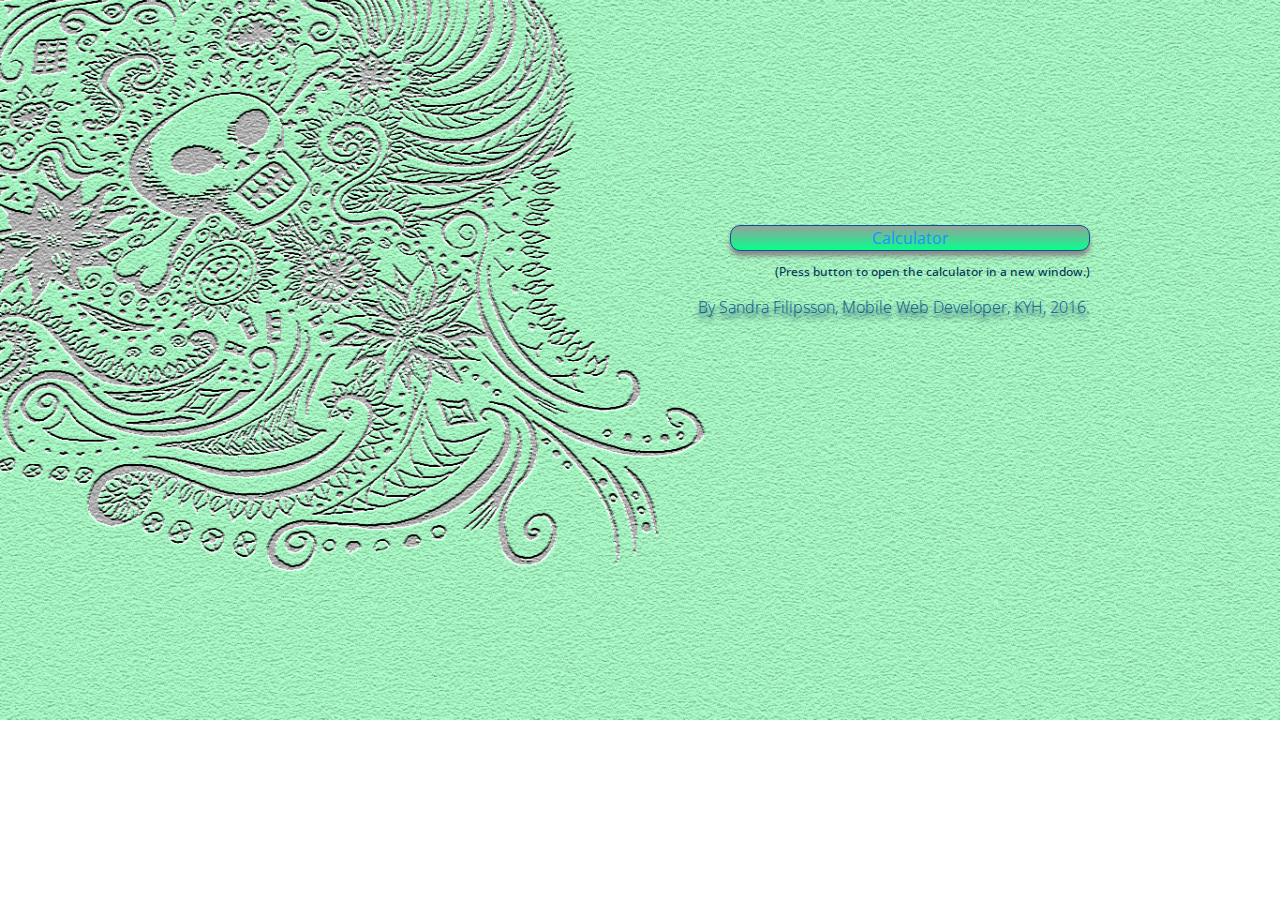
<file: index.html>
<!doctype html>
<html>
<head>
<meta charset="UTF-8">
<!--mobile-->
<meta name="viewport" content="width=device-width, initial-scale=1.0">
<title>calculator</title>
<!--link to extern css-->
<link rel="stylesheet" href="css/_reset.css">
<link rel="stylesheet" href="css/style.css">
<!--link to fonts in tha cloud-->
<link href='https://fonts.googleapis.com/css?family=Open+Sans:400,700,400italic,300' rel='stylesheet' type='text/css'>

</head>
<body>

<!-- JavaScript och Programmeringsmetodik -->
<!-- Coursework Assignment 1 (CW1) --> 
<!-- Teacher : Jason De Donno -->
<!-- By: Sandra Filipsson, MWD 2015 -->
<!-- Date: 2016-02-23 -->

<!--________main________-->

<div id="surrounder">
    <button id="onClick"><a href="#">Calculator</a></button>
    <p id="small">(Press button to open the calculator in a new window.)</p>
</div>

<!--________footer________-->

<footer class="foot">   
      <p>By Sandra Filipsson, Mobile Web Developer, KYH, 2016.</p>
</footer>

<script type="text/javascript" src="js/calculator.js"></script>

</body>
</html>
</file>
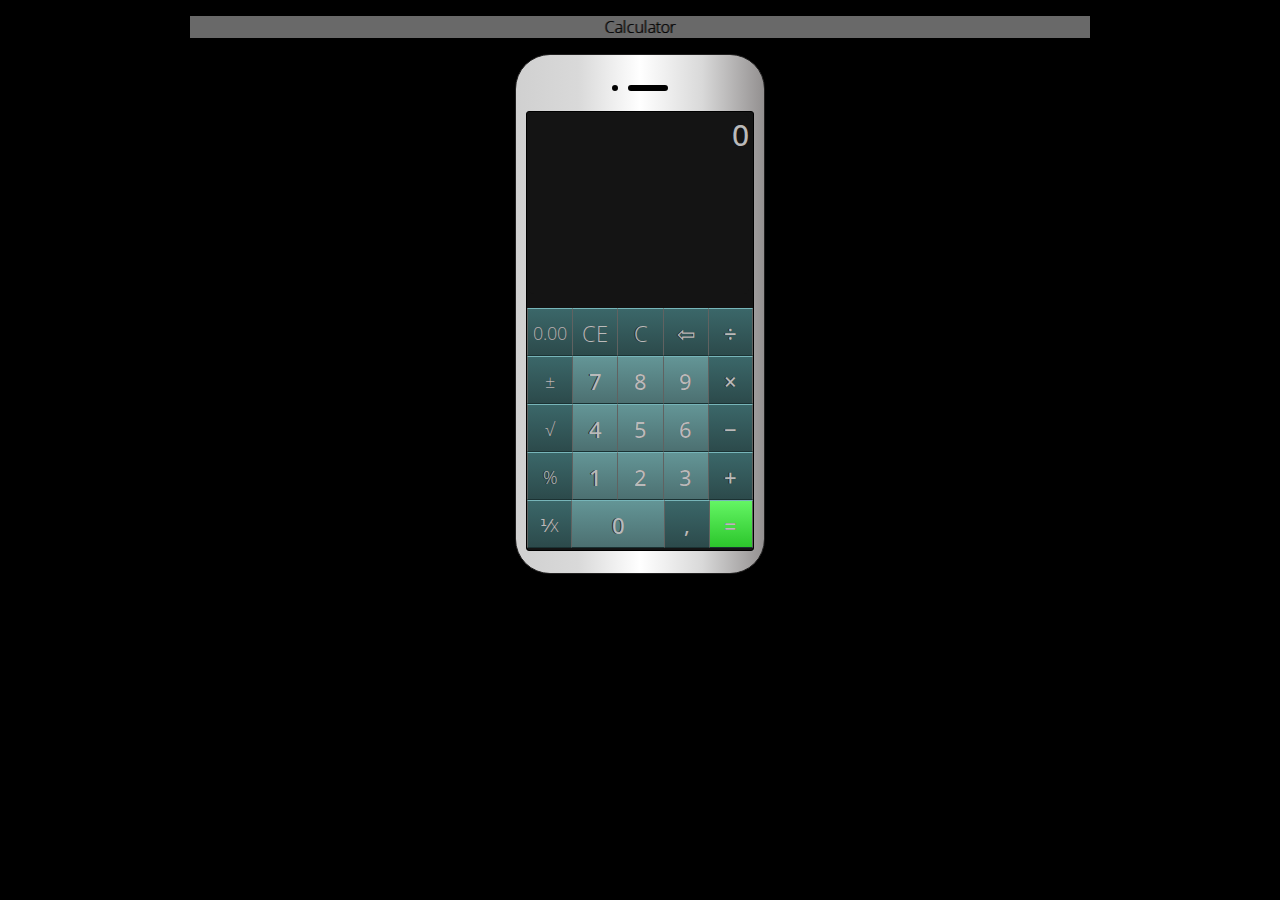
<file: calculator.html>
<!doctype html>
<html>
<head>
<meta charset="UTF-8">
<!--mobile-->
<meta name="viewport" content="width=device-width, initial-scale=1.0">
<title>calculator</title>
<!--link to extern css-->
<link rel="stylesheet" href="css/_reset.css">
<link rel="stylesheet" href="css/calculator.css">
<!--link to fonts in tha cloud-->
<link href='https://fonts.googleapis.com/css?family=Open+Sans:400,700,400italic,300' rel='stylesheet' type='text/css'>
</head>
<body>

<!-- JavaScript och Programmeringsmetodik -->
<!-- Coursework Assignment 1 (CW1) --> 
<!-- Teacher : Jason De Donno -->
<!-- By: Sandra Filipsson, MWD 2015 -->
<!-- Date: 2016-02-23 -->

<!--________header________-->

<header id="head">
<p>Calculator</p>
</header>
    
<!--________calculator________-->

<div id="frame">
    <div id="speaker01"></div><div id="speaker02"></div>                                <!--for styling-->
     <div id="blackScreen">                                                             <!--for styling-->
        <div id="screentag">0</div>                                                        <!--for outputing numbers/signs-->
        <div id="round" class="extras buttons" title="2 decimals"><p>0.00</p></div>                               <!--buttons vid different id-->
        <div id="CE" class="deletes buttons" title="Remove last position"><p>CE</p></div>
        <div id="C" class="deletes buttons" title="Remove all"><p>C</p></div>
        <div id="backspace" class="deletes buttons" title="Remove last litteral"><p>&#8678;</p></div>
        <div id="divied" class="operators buttons" title="Divide"><p>	
&#247;</p></div>
        
        <div id="plusminus" class="extras buttons" title="Plus&Minus"><p>&#177;</p></div>
        <div id="seven" class="numbers buttons" title="Seven"><p>7</p></div>
        <div id="eight" class="numbers buttons" title="Eight"><p>8</p></div>
        <div id="nine" class="numbers buttons" title="Nine"><p>9</p></div>
        <div id="multiply" class="operators buttons" title="Multiply"><p>&#215;</p></div>
        
        <div id="sqrt" class="extras buttons" title="Square root"><p>	
&#8730;</p></div>
        <div id="four" class="numbers buttons" title="Four"><p>4</p></div>
        <div id="five" class="numbers buttons" title="Five"><p>5</p></div>
        <div id="six" class="numbers buttons" title="Six"><p>6</p></div>
        <div id="minus" class="operators buttons" title="Minus"><p>&#8722;</p></div>
        
        <div id="percent" class="extras buttons" title="Percent of"><p>	
&#37;</p></div>
        <div id="one" class="numbers buttons" title="One"><p>1</p></div>
        <div id="two" class="numbers buttons" title="Two"><p>2</p></div>
        <div id="three" class="numbers buttons" title="Three"><p>3</p></div>
        <div id="plus" class="operators buttons" title="Plus"><p>&#43;</p></div>
        
        <div id="one/x" class="extras buttons" title="Raised to"><p>&#8543;x</p></div>
        <div id="zero" class="numbers buttons" title="Zero"><p>0</p></div>
        <div id="comma" class="operators buttons" title="Point"><p>&#44;</p></div>
        <div id="equal" class="operators buttons" title="Equal to"><p>&#61;</p></div>
    </div>
  <div id="button"></div>                                                              <!--for styling-->
</div>

<script type="text/javascript" src="js/calculator.js"></script>                           <!--fetching js script-->

</body>
</html>
</file>
<file: css/style.css>
/* JavaScript och Programmeringsmetodik */
/* Coursework Assignment 1 (CW1) */ 
/* Teacher : Jason De Donno */ 
/* By: Sandra Filipsson, MWD 2015 */
/* Date: 2016-02-23 */

/*all comments on this page is written on the row above the code in question*/

@charset "UTF-8";
* {
   box-sizing:border-box;
}

/* declare rules/design for the hole page*/

body { 
    font-family: "Lucida Sans Unicode", 'Open Sans', sans-serif; 
    background: black;
    width: 100%;
    height: 100%;
    max-width: 900px;
    margin-left: auto;
    margin-right: auto;
    -webkit-animation: bugfix infinite 1s; 
    background: url(../img/pattern02.jpg);
    background-position: top left;
    background-size: 100% auto;
    background-repeat: no-repeat;
    text-align: right;
    }

@-webkit-keyframes bugfix { from {padding:0;} to {padding:0;} }

/*________(groups button and text)________*/

#surrounder {
    margin-top: 25%;
}

/*________text styling________*/

p {
    text-shadow: 0px 5px 5px #053558;
    }

/*________smal text styling________*/

#small {
    color: #053558;
    font-size: 12px;
    font-weight: 500;
    text-shadow: none;
    }

/*________button to open Calculator________*/

#onClick {
    color: #09568e;
    width: 40%;
    height: auto;
    border: 1px solid #09568e;
    border-radius: 10px;
    background: grey;
    background-image: -webkit-linear-gradient(top, #96a09b, #07ff8d);
    background-image: linear-gradient(to bottom, #96a09b, #07ff8d);
    box-shadow: 0px 5px 5px #888888;
    }

/*________footer________*/

.foot {
    color:#09568e;
    width: 100%;
    position: relative;
    bottom: 0px;
    height:20%;
    }
</file>
<file: css/calculator.css>
/* JavaScript och Programmeringsmetodik */
/* Coursework Assignment 1 (CW1) */ 
/* Teacher : Jason De Donno */ 
/* By: Sandra Filipsson, MWD 2015 */
/* Date: 2016-02-23 */

/*all comments on this page is written on the row above the code in question*/

@charset "UTF-8";
* {
   box-sizing:border-box;
}

/* __________________________________________________________declare rules/design for the hole page */

body { 
    font-family: "Lucida Sans Unicode", 'Open Sans', sans-serif; 
    background-color: black;
    width: 100%;
    height: 100%;
    max-width: 900px;
    margin-left: auto;
    margin-right: auto;
    -webkit-animation: bugfix infinite 1s; 
    }
@-webkit-keyframes bugfix { from {padding:0;} to {padding:0;} }

/* _________________________________________________________text and link rules/design for the hole page */

p {
    text-shadow: -0.5px -0.5px #2a2a2a;
    }
a {
    color: #2cc62c;
    font-weight: 600;
    font-size: 13px;
    }

/* ________________________________________________________________header */

#head {  
    background-color: dimgray;
    text-align: center;
    padding-top: auto;
    padding-bottom: auto;
    }

/* ________________________________________________________________styling of surronding div(iphone look) */

#frame {
    width: 250px;
    height: 520px;
    background-image: -webkit-linear-gradient(left, #d0d0d0, #d9d9d9, #ffffff, #d9d9d9, #939090);
    background-image: linear-gradient(to right, #d0d0d0, #d9d9d9, #ffffff, #d9d9d9, #939090);
    border-radius: 35px;
    margin: auto;
    margin-top: 10px;
    margin-bottom: 10px;
    padding: 10px;
    padding-top: 30px;
    padding-bottom: 120px;
    border: 1px solid #212020;
    display: -webkit-box;
    display: -webkit-flex;
    display: -ms-flexbox;
    display: flex;
    -webkit-flex-flow: row wrap;
    -ms-flex-flow: row wrap;
    flex-flow: row wrap;
    }

/* ________________________________________________________________styling of textarea(screen output) */

#blackScreen {
    display: -webkit-box;
    display: -webkit-flex;
    display: -ms-flexbox;
    display: flex;
    -webkit-flex-wrap: wrap;
    -ms-flex-wrap: wrap;
    flex-wrap: wrap;
    width: 100%;
    max-width: 240px;
    height: 440px;
    margin: auto;
    border: 1px solid black;
    background-color: #141414;
    border-radius: 3px;
    padding-bottom: 2px;
    -webkit-flex: 5 0 100%;
    -ms-flex: 5 0 100%;
    flex: 5 0 100%;
    }
#screentag{
    border: 0px;
    border-radius: 5px;
    margin: 1%;
    margin-bottom: 0%;
    padding-bottom: 0%;
    font-size: 30px;
    font-weight: 500;
    color: #bababa;
    -webkit-transition: all 0.30s ease-in-out;
    -moz-transition: all 0.30s ease-in-out;
    -ms-transition: all 0.30s ease-in-out;
    -o-transition: all 0.30s ease-in-out;
    outline:none;
    width: 220px;
    max-width: 220px;
    height: 180px;
    background-color: #141414;
    text-align: right;
    resize: none;
    word-wrap: break-word; /* for new break row when printing numbers in one section whiteout space, so it doesn't go out of div */
    }
#screentag:focus{
    box-shadow: 0 0 4px #0aff4c;
    border: 0,2px solid #0aff4c;
    background-color: #141313;
    }

/* ________________________________________________________________styling of buttons(divs) */

.buttons {
    display: -webkit-box;  
    display: -webkit-flex;  
    display: -ms-flexbox;  
    display: flex;
    -webkit-box-flex: 1;
    -webkit-flex: 1 0 19%;
    -ms-flex: 1 0 19%;
    flex: 1 0 19%;
    background: #4c7071;
    background-image: -webkit-linear-gradient(top, #639596 0%, #4c7071 100%);
    background-image: linear-gradient(to bottom, #639596 0%, #4c7071 100%);
    -webkit-box-pack: space-around;
    -webkit-justify-content: space-around;
    -ms-flex-pack: space-around;
    justify-content: space-around;
    padding: auto;
    padding-top: 1%;
    margin: 0%;
    border-left: 0.2px solid #606261;
    border-top: 1px solid #77b5b9;
    border-bottom: 0.5px solid #1b3233;
    }
.buttons:hover {
    background-image: none;
    cursor: pointer;
    }
.numbers p{
    color: #bababa;
    font-size: 22px;
    font-weight: 500;
    margin: auto;
    }
.operators p{
    color: #bababa;
    font-size: 22px;
    font-weight: 500;
    margin: auto;
    }
.deletes p{
    color: #bababa;
    font-size: 22px;
    font-weight: 300;
    margin: auto;
    }
.extras p {
    color: #bababa;
    font-size: 18px;
    font-weight: 300;
    margin: auto;
    }
.operators {
    background: #2c4a4b;
    background-image:  -webkit-linear-gradient(top, #3b6769, #2c4a4b);
    background-image:  linear-gradient(to bottom, #3b6769, #2c4a4b);
    border-right: 0.2px solid #606261;
    }
#comma {
    border-right-width: 0px;
    }
.extras {
    margin-left: 0%;
    background: #2c4a4b;
    background-image:  -webkit-linear-gradient(top, #3b6769, #2c4a4b);
    background-image:  linear-gradient(to bottom, #3b6769, #2c4a4b);
    }
.deletes {
    background: #1e3839;
    background-image:  -webkit-linear-gradient(top, #3b6769, #2c4a4b);
    background-image:  linear-gradient(to bottom, #3b6769, #2c4a4b);
    }
#zero {
    -webkit-box-flex: 2;
    -webkit-flex: 2 0 40%;
    -ms-flex: 2 0 40%;
    flex: 2 0 40%;
    }
#equal {
    background: #2cc62c;
    background-image: -webkit-linear-gradient(top, #64f564, #2cc62c);
    background-image: linear-gradient(to bottom, #64f564, #2cc62c);
    }

/* ________________________________________________________________extra styling divs */

#speaker01, #speaker02 {
    background: #0a0a0a;
    border-radius: 5px;
    height: 5px;
    -webkit-box-flex: 0;
    -webkit-flex: 0 0 5px;
    -ms-flex: 0 0 5px;
    flex: 0 0 5px;
    border: 3px solid #000;
    margin-bottom: 20px;
    margin-right: 2%;
    margin-left: auto;
    }
#speaker02 {
    -webkit-box-flex: 0;
    -webkit-flex: 0 0 40px;
    -ms-flex: 0 0 40px;
    flex: 0 0 40px;
    margin-left: 2%;
    margin-right: auto;
    }
</file>
